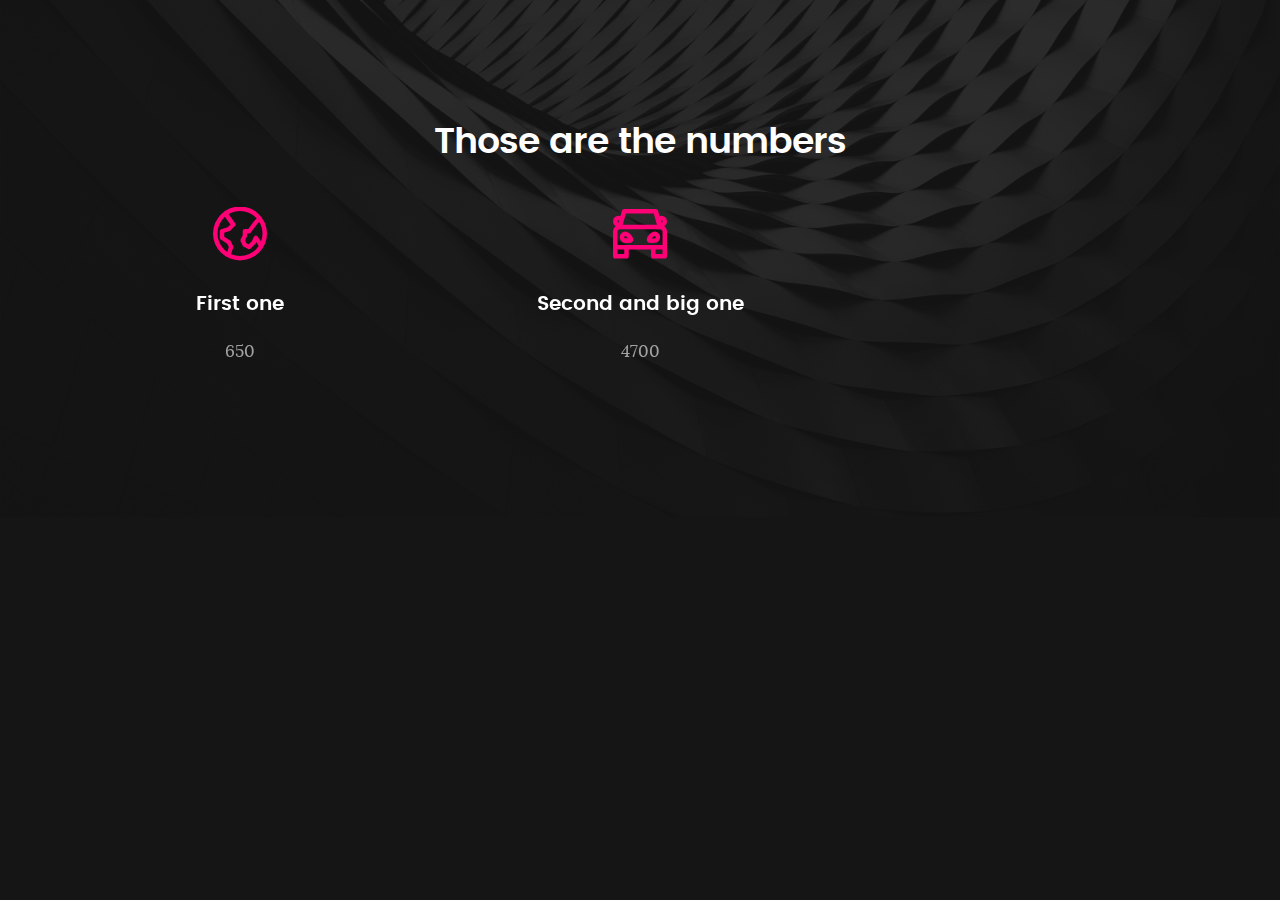
<file: numbers.html>
<!DOCTYPE html>
<!--[if IE 8 ]><html class="no-js oldie ie8" lang="en"> <![endif]-->
<!--[if IE 9 ]><html class="no-js oldie ie9" lang="en"> <![endif]-->
<!--[if (gte IE 9)|!(IE)]><!--><html class="no-js" lang="en"> <!--<![endif]-->
<head>

    <!--- basic page needs
    ================================================== -->
    <meta charset="utf-8">
    <title>Numbers</title>
    <meta name="description" content="Diego Perez Sastre personal website, Data Scientist, Machine Learning, Deep Learning, Artificial Intelligence, Big Data, Data Science ">
    <meta name="author" content="Diego Perez">

    <!-- mobile specific metas
    ================================================== -->
    <meta name="viewport" content="width=device-width, initial-scale=1, maximum-scale=1">

    <!-- CSS
  ================================================== -->
    <link rel="stylesheet" href="css/base.css">
    <link rel="stylesheet" href="css/main.css">
    <link rel="stylesheet" href="css/vendor.css">

    <!-- script
    ================================================== -->
    <script src="js/modernizr.js"></script>
    <script src="js/pace.min.js"></script>

    <!-- favicons
     ================================================== -->
    <link rel="icon" type="image/png" href="favicon.png">
    <script src='https://www.google.com/recaptcha/api.js'></script>

</head>

<body id="top">

<!-- Interest Section
================================================== -->
<section id="services">

    <div class="overlay"></div>

    <div class="row section-intro">
        <div class="col-twelve">


            <h1>Those are the numbers</h1>



        </div>
    </div> <!-- /section-intro -->

    <div class="row services-content">

        <div id="owl-slider" class="owl-carousel services-list">

            <div class="service">

                <span class="icon"><i class="icon-earth"></i></span>

                <div class="service-content">

                    <h3>First one</h3>

                    <p class="desc"> 650
                    </p>

                </div>

            </div> <!-- /service -->

            <div class="service">

                <span class="icon"><i class="icon-car"></i></span>

                <div class="service-content">

                    <h3>Second and big one</h3>

                    <p class="desc"> 4700
                    </p>

                </div>

            </div> <!-- /service -->

        </div> <!-- /services-list -->

    </div> <!-- /services-content -->

</section> <!-- /services -->



<!-- Java Script
================================================== -->
<script src="js/jquery-2.1.3.min.js"></script>
<script src="js/plugins.js"></script>
<script src="js/main.js"></script>

</body>

</html>
</file>
<file: css/base.css>
/**
 * =================================================================== 
 *
 *  Kards v1.0 Base Stylesheet
 *  url: styleshout.com
 *  03-01-2016
 *  ------------------------------------------------------------------
 *  TOC:
 *  01. reset
 *  02. basic/base setup styles
 *  03. grid
 *  04. MISC
 *
 * =================================================================== 
 */

/** 
 * ===================================================================
 * 01. reset - normalize.css v3.0.2 | MIT License | git.io/normalize
 *
 * ------------------------------------------------------------------- 
 */
html {
	font-family: sans-serif;
	-ms-text-size-adjust: 100%;
	-webkit-text-size-adjust: 100%;
}

body {
	margin: 0;
}

article,
aside,
details,
figcaption,
figure,
footer,
header,
hgroup,
main,
menu,
nav,
section,
summary {
	display: block;
}

audio,
canvas,
progress,
video {
	display: inline-block;
	vertical-align: baseline;
}

audio:not([controls]) {
	display: none;
	height: 0;
}

[hidden],
template {
	display: none;
}

a {
	background: transparent;
}

a:active,
a:hover {
	outline: 0;
}

abbr[title] {
	border-bottom: 1px dotted;
}

b,
strong {
	font-weight: bold;
}

dfn {
	font-style: italic;
}

h1 {
	font-size: 2em;
	margin: 0.67em 0;
}

mark {
	background: #ff0;
	color: #000;
}

small {
	font-size: 80%;
}

sub,
sup {
	font-size: 75%;
	line-height: 0;
	position: relative;
	vertical-align: baseline;
}

sup {
	top: -0.5em;
}

sub {
	bottom: -0.25em;
}

img {
	border: 0;
}

svg:not(:root) {
	overflow: hidden;
}

figure {
	margin: 1em 40px;
}

hr {
	-moz-box-sizing: content-box;
	box-sizing: content-box;
	height: 0;
}

pre {
	overflow: auto;
}

code,
kbd,
pre,
samp {
	font-family: monospace, monospace;
	font-size: 1em;
}

button,
input,
optgroup,
select,
textarea {
	color: inherit;
	font: inherit;
	margin: 0;
}

button {
	overflow: visible;
}

button,
select {
	text-transform: none;
}

button,
html input[type="button"],
input[type="reset"],
input[type="submit"] {
	-webkit-appearance: button;
	cursor: pointer;
}

button[disabled],
html input[disabled] {
	cursor: default;
}

button::-moz-focus-inner,
input::-moz-focus-inner {
	border: 0;
	padding: 0;
}

input {
	line-height: normal;
}

input[type="checkbox"],
input[type="radio"] {
	box-sizing: border-box;
	padding: 0;
}

input[type="number"]::-webkit-inner-spin-button,
input[type="number"]::-webkit-outer-spin-button {
	height: auto;
}

input[type="search"] {
	-webkit-appearance: textfield;
	-moz-box-sizing: content-box;
	-webkit-box-sizing: content-box;
	box-sizing: content-box;
}

input[type="search"]::-webkit-search-cancel-button,
input[type="search"]::-webkit-search-decoration {
	-webkit-appearance: none;
}

fieldset {
	border: 1px solid #c0c0c0;
	margin: 0 2px;
	padding: 0.35em 0.625em 0.75em;
}

legend {
	border: 0;
	padding: 0;
}

textarea {
	overflow: auto;
}

optgroup {
	font-weight: bold;
}

table {
	border-collapse: collapse;
	border-spacing: 0;
}

td,
th {
	padding: 0;
}

/** 
 * ===================================================================
 * 02. basic/base setup styles - (_basic.scss)
 *
 * ------------------------------------------------------------------- 
 */
html {
	font-size: 62.5%;
	box-sizing: border-box;
}

*,
*::before,
*::after {
	box-sizing: inherit;
}

body {
	font-weight: normal;
	line-height: 1;
	text-rendering: optimizeLegibility;
	word-wrap: break-word;
	-webkit-overflow-scrolling: touch;
	-webkit-text-size-adjust: none;
}

body,
input,
button {
	-moz-osx-font-smoothing: grayscale;
	-webkit-font-smoothing: antialiased;
}

/**
 * Media - (_basic.scss)
 * ------------------------------------------------------------------- 
 */
img,
video {
	max-width: 100%;
	height: auto;
}

/**
 * Typography resets - (_basic.scss)
 * ------------------------------------------------------------------- 
 */
div,
dl,
dt,
dd,
ul,
ol,
li,
h1,
h2,
h3,
h4,
h5,
h6,
pre,
form,
p,
blockquote,
th,
td {
	margin: 0;
	padding: 0;
}

h1,
h2,
h3,
h4,
h5,
h6 {
	-webkit-font-variant-ligatures: common-ligatures;
	-moz-font-variant-ligatures: common-ligatures;
	font-variant-ligatures: common-ligatures;
	text-rendering: optimizeLegibility;
}

em,
i {
	font-style: italic;
	line-height: inherit;
}

strong,
b {
	font-weight: bold;
	line-height: inherit;
}

small {
	font-size: 60%;
	line-height: inherit;
}

ol,
ul {
	list-style: none;
}

li {
	display: block;
}

/**
 * links - (_basic.scss)
 * ------------------------------------------------------------------- 
 */
a {
	text-decoration: none;
	line-height: inherit;
}

a img {
	border: none;
}

/**
 * inputs - (_basic.scss)
 * ------------------------------------------------------------------- 
 */
fieldset {
	margin: 0;
	padding: 0;
}

input[type="email"],
input[type="number"],
input[type="search"],
input[type="text"],
input[type="tel"],
input[type="url"],
input[type="password"],
textarea {
	-webkit-appearance: none;
	-moz-appearance: none;
	-ms-appearance: none;
	-o-appearance: none;
	appearance: none;
}

/** 
 * ===================================================================
 * 03. grid - (_grid.scss)
 *
 * ------------------------------------------------------------------- 
 */
.row {
	width: 94%;
	max-width: 1140px;
	margin: 0 auto;
}

.row:before,
.row:after {
	content: "";
	display: table;
}

.row:after {
	clear: both;
}

.row .row {
	width: auto;
	max-width: none;
	margin-left: -20px;
	margin-right: -20px;
}

[class*="col-"],
.bgrid {
	float: left;
}

[class*="col-"] + [class*="col-"].end {
	float: right;
}

[class*="col-"] {
	padding: 0 20px;
}

.col-one {
	width: 8.33333%;
}

.col-two,
.col-1-6 {
	width: 16.66667%;
}

.col-three,
.col-1-4 {
	width: 25%;
}

.col-four,
.col-1-3 {
	width: 33.33333%;
}

.col-five {
	width: 41.66667%;
}

.col-six,
.col-1-2 {
	width: 50%;
}

.col-seven {
	width: 58.33333%;
}

.col-eight,
.col-2-3 {
	width: 66.66667%;
}

.col-nine,
.col-3-4 {
	width: 75%;
}

.col-ten,
.col-5-6 {
	width: 83.33333%;
}

.col-eleven {
	width: 91.66667%;
}

.col-twelve,
.col-full {
	width: 100%;

}

/**
 * small screens - (_grid.scss)
 * --------------------------------------------------------------- 
 */
@media screen and (max-width:1024px) {
	.row .row {
		margin-left: -18px;
		margin-right: -18px;
	}

	[class*="col-"] {
		padding: 0 18px;
	}

}

/**
 * tablets - (_grid.scss)
 * --------------------------------------------------------------- 
 */
@media screen and (max-width:768px) {
	.row {
		width: auto;
		padding-left: 30px;
		padding-right: 30px;
	}

	.row .row {
		padding-left: 0;
		padding-right: 0;
		margin-left: -15px;
		margin-right: -15px;
	}

	[class*="col-"] {
		padding: 0 15px;
	}

	.tab-1-4 {
		width: 25%;
	}

	.tab-1-3 {
		width: 33.33333%;
	}

	.tab-1-2 {
		width: 50%;
	}

	.tab-2-3 {
		width: 66.66667%;
	}

	.tab-3-4 {
		width: 75%;
	}

	.tab-full {
		width: 100%;
	}

}

/**
 * large mobile devices - (_grid.scss)
 * --------------------------------------------------------------- 
 */
@media screen and (max-width:600px) {
	.row {
		padding-left: 25px;
		padding-right: 25px;
	}

	.row .row {
		margin-left: -10px;
		margin-right: -10px;
	}

	[class*="col-"] {
		padding: 0 10px;
	}

	.mob-1-4 {
		width: 25%;
	}

	.mob-1-2 {
		width: 50%;
	}

	.mob-3-4 {
		width: 75%;
	}

	.mob-full {
		width: 100%;
	}

}

/**
 * small mobile devices - (_grid.scss)
 * --------------------------------------------------------------- 
 */
@media screen and (max-width:400px) {
	.row .row {
		padding-left: 0;
		padding-right: 0;
		margin-left: 0;
		margin-right: 0;
	}

	[class*="col-"] {
		width: 100% !important;
		float: none !important;
		clear: both !important;
		margin-left: 0;
		margin-right: 0;
		padding: 0;
	}

	[class*="col-"] + [class*="col-"].end {
		float: none;
	}

}

/** 
 * ===================================================================
 * block grids - (_grid.scss)
 *
 * ------------------------------------------------------------------- 
 */
[class*="block-"]:before,
[class*="block-"]:after {
	content: "";
	display: table;
}

[class*="block-"]:after {
	clear: both;
}

.block-1-6 .bgrid {
	width: 16.66667%;
}

.block-1-4 .bgrid {
	width: 25%;
}

.block-1-3 .bgrid {
	width: 33.33333%;
}

.block-1-2 .bgrid {
	width: 50%;
}

/**
 * Clearing for block grid columns. Allow columns with 
 * different heights to align properly.
 */
.block-1-6 .bgrid:nth-child(6n+1),
.block-1-4 .bgrid:nth-child(4n+1),
.block-1-3 .bgrid:nth-child(3n+1),
.block-1-2 .bgrid:nth-child(2n+1) {
	clear: both;
}

/**
 * small screens - (_grid.scss)
 * --------------------------------------------------------------- 
 */
@media screen and (max-width:1024px) {
	.block-s-1-6 .bgrid {
		width: 16.66667%;
	}

	.block-s-1-4 .bgrid {
		width: 25%;
	}

	.block-s-1-3 .bgrid {
		width: 33.33333%;
	}

	.block-s-1-2 .bgrid {
		width: 50%;
	}

	.block-s-full .bgrid {
		width: 100%;
		clear: both;
	}

	[class*="block-s-"] .bgrid:nth-child(n) {
		clear: none;
	}

	.block-s-1-6 .bgrid:nth-child(6n+1),
	.block-s-1-4 .bgrid:nth-child(4n+1),
	.block-s-1-3 .bgrid:nth-child(3n+1),
	.block-s-1-2 .bgrid:nth-child(2n+1) {
		clear: both;
	}

}

/**
 * tablets - (_grid.scss)
 * --------------------------------------------------------------- 
 */
@media screen and (max-width:768px) {
	.block-tab-1-6 .bgrid {
		width: 16.66667%;
	}

	.block-tab-1-4 .bgrid {
		width: 25%;
	}

	.block-tab-1-3 .bgrid {
		width: 33.33333%;
	}

	.block-tab-1-2 .bgrid {
		width: 50%;
	}

	.block-tab-full .bgrid {
		width: 100%;
		clear: both;
	}

	[class*="block-tab-"] .bgrid:nth-child(n) {
		clear: none;
	}

	.block-tab-1-6 .bgrid:nth-child(6n+1),
	.block-tab-1-4 .bgrid:nth-child(4n+1),
	.block-tab-1-3 .bgrid:nth-child(3n+1),
	.block-tab-1-2 .bgrid:nth-child(2n+1) {
		clear: both;
	}

}

/**
 * large mobile devices - (_grid.scss)
 * --------------------------------------------------------------- 
 */
@media screen and (max-width:600px) {
	.block-mob-1-6 .bgrid {
		width: 16.66667%;
	}

	.block-mob-1-4 .bgrid {
		width: 25%;
	}

	.block-mob-1-3 .bgrid {
		width: 33.33333%;
	}

	.block-mob-1-2 .bgrid {
		width: 50%;
	}

	.block-mob-full .bgrid {
		width: 100%;
		clear: both;
	}

	[class*="block-mob-"] .bgrid:nth-child(n) {
		clear: none;
	}

	.block-mob-1-6 .bgrid:nth-child(6n+1),
	.block-mob-1-4 .bgrid:nth-child(4n+1),
	.block-mob-1-3 .bgrid:nth-child(3n+1),
	.block-mob-1-2 .bgrid:nth-child(2n+1) {
		clear: both;
	}

}

/**
 * stack on small mobile devices - (_grid.scss)
 * --------------------------------------------------------------- 
 */
@media screen and (max-width:400px) {
	.stack .bgrid {
		width: 100% !important;
		float: none !important;
		clear: both !important;
		margin-left: 0;
		margin-right: 0;
	}

}

/** 
 * ===================================================================
 * 04. MISC  - (_grid.scss)
 *
 * ------------------------------------------------------------------- 
 */

/**
 * Clearing - (http://nicolasgallagher.com/micro-clearfix-hack/
 */
.group:before,
.group:after {
	content: "";
	display: table;
}

.group:after {
	clear: both;
}

/**
 * Misc Helper Styles 
 */
.hide {
	display: none;
}

.invisible {
	visibility: hidden;
}

.antialiased {
	-webkit-font-smoothing: antialiased;
	-moz-osx-font-smoothing: grayscale;
}

.remove-bottom {
	margin-bottom: 0;
}

.half-bottom {
	margin-bottom: 1.5rem !important;
}

.add-bottom {
	margin-bottom: 3rem !important;
}

.no-border {
	border: none;
}

.full-width {
	width: 100%;
}

.text-center {
	text-align: center;
}

.text-left {
	text-align: left;
}

.text-right {
	text-align: right;
}

.pull-left {
	float: left;
}

.pull-right {
	float: right;
}

.align-center {
	margin-left: auto;
	margin-right: auto;
	text-align: center;
}

/*# sourceMappingURL=base.css.map */
</file>
<file: css/main.css>
/**
 * =================================================================== 
 *
 *  Kards v1.0 Main Stylesheet
 *  url: styleshout.com
 *  03-01-2016
 *  ------------------------------------------------------------------
 *  TOC:
 *  01. webfonts and iconfonts
 *  02. base style overrides
 *  03. typography & general theme styles
 *  04. preloader
 *  05. forms
 *  06. buttons 
 *  07. other components
 *  08. common styles
 *  09. header styles
 *  10. intro
 *  11. about
 *  12. resume
 *  13. portfolio
 *  14. call-to-action section
 *  15. services
 *  16. stats
 *  17. contact
 *  18. footer
 *
 * =================================================================== 
 */


/** 
 * ===================================================================
 * 01. webfonts and iconfonts - (_document-setup.scss)
 *
 * ------------------------------------------------------------------- 
 */
@import url("fonts.css");
@import url("font-awesome/css/font-awesome.min.css");
@import url("micons/micons.css");


/** 
 * ===================================================================
 * 02. base style overrides - (_document-setup.scss)
 *
 * ------------------------------------------------------------------- 
 */
html {
	font-size: 10px;
}

@media only screen and (max-width:1024px) {
	html {
		font-size: 9.411764705882353px;
	}
}
@media only screen and (max-width:768px) {
	html {
		font-size: 10px;
	}
}
@media only screen and (max-width:400px) {
	html {
		font-size: 9.411764705882353px;
	}
}

html, body {
	height: 100%;
}
body {
	background: #151515;
	font-family: "lora-regular", serif;
	font-size: 1.7rem;
	line-height: 3rem;
	color: #6e6e6e;
}

/**
 * links - (_document-setup.scss)
 * -------------------------------------------------------------------
 */
a, a:visited {
	color: #000000;
	-moz-transition: all 0.3s ease-in-out;
	-o-transition: all 0.3s ease-in-out;
	-webkit-transition: all 0.3s ease-in-out;
	-ms-transition: all 0.3s ease-in-out;
	transition: all 0.3s ease-in-out;
}
a:hover, a:focus, a:active {
	color: #FF0077;
	outline: 0;
}

/** 
 * ===================================================================
 * 03. typography & general theme styles - (_document-setup.scss)
 *
 * ------------------------------------------------------------------- 
 */
h1, h2, h3, h4, h5, h6, .h01, .h02, .h03, .h04, .h05, .h06 {
	font-family: "poppins-semibold", sans-serif;
	color: #313131;
	font-style: normal;
	text-rendering: optimizeLegibility;
	margin-bottom: 2.1rem;
}
h3, .h03, h4, .h04 {
	margin-bottom: 1.8rem;
}
h5, .h05, h6, .h06 {
	font-family: "poppins-bold";
	margin-bottom: 1.2rem;
}
h1, .h01 {
	font-size: 3.1rem;
	line-height: 1.355;
	letter-spacing: -.1rem;
}
@media only screen and (max-width:600px) {
	h1, .h01 {
		font-size: 2.6rem;
		letter-spacing: -.07rem;
	}
}
h2, .h02 {
	font-size: 2.4rem;
	line-height: 1.25;
}
h3, .h03 {
	font-size: 2rem;
	line-height: 1.5;
}
h4, .h04 {
	font-size: 1.7rem;
	line-height: 1.765;
}
h5, .h05 {
	font-size: 1.4rem;
	line-height: 1.714;
	text-transform: uppercase;
	letter-spacing: .15rem;
}
h6, .h06 {
	font-size: 1.3rem;
	line-height: 1.846;
	text-transform: uppercase;
	letter-spacing: .15rem;
}
p img {
	margin: 0;
}
p.lead {
	font-family: "lora-regular", serif;
	font-size: 2rem;
	line-height: 1.8;
	color: #888888;
}
@media only screen and (max-width:768px) {
	p.lead {
		font-size: 1.7rem;
	}
}
em, i, strong, b {
	font-size: 1.7rem;
	line-height: 3rem;
	font-style: normal;
	font-weight: normal;
}
em, i {
	font-family: "lora-italic", serif;
}
strong, b {
	font-family: "lora-bold", serif;
}
small {
	font-size: 1.2rem;
	line-height: inherit;
}
blockquote {
	margin: 3rem 0;
	padding-left: 4rem;
	position: relative;
}
blockquote:before {
	content: "\201C";
	font-size: 8rem;
	line-height: 0px;
	margin: 0;
	color: #313131;
	font-family: arial, sans-serif;
	position: absolute;
	top: 3rem;
	left: 0;
}
blockquote p {
	font-family: georgia, serif;
	font-style: italic;
	padding: 0;
	font-size: 1.9rem;
	line-height: 1.737;
}
blockquote cite {
	display: block;
	font-size: 1.3rem;
	font-style: normal;
	line-height: 1.616;
}
blockquote cite:before {
	content: "\2014 \0020";
}
blockquote cite a, blockquote cite a:visited {
	color: #888888;
	border: none;
}
abbr {
	font-family: "poppins-bold", serif;
	font-variant: small-caps;
	text-transform: lowercase;
	letter-spacing: .05rem;
	color: #888888;
}
var, kbd, samp, code, pre {
	font-family: Consolas, "Andale Mono", Courier, "Courier New", monospace;
}
pre {
	padding: 2.4rem 3rem 3rem;
	background: #F1F1F1;
}
code {
	font-size: 1.4rem;
	margin: 0 .2rem;
	padding: .3rem .6rem;
	white-space: nowrap;
	background: #F1F1F1;
	border: 1px solid #E1E1E1;
	border-radius: 3px;
}
pre > code {
	display: block;
	white-space: pre;
	line-height: 2;
	padding: 0;
	margin: 0;
}
pre.prettyprint > code {
	border: none;
}
del {
	text-decoration: line-through;
}
abbr[title], dfn[title] {
	border-bottom: 1px dotted;
	cursor: help;
}
mark {
	background: #FFF49B;
	color: #000;
}
hr {
	border: solid #d2d2d2;
	border-width: 1px 0 0;
	clear: both;
	margin: 2.4rem 0 1.5rem;
	height: 0;
}

/**
 * Lists - (_document-setup.scss)  
 * -------------------------------------------------------------------
 */
ol {
	list-style: decimal;
}
ul {
	list-style: disc;
}
li {
	display: list-item;
}
ol, ul {
	margin-left: 1.7rem;
}
ul li {
	padding-left: .4rem;
}
ul ul, ul ol, ol ol, ol ul {
	margin: .6rem 0 .6rem 1.7rem;
}
ul.disc li {
	display: list-item;
	list-style: none;
	padding: 0 0 0 .8rem;
	position: relative;
}
ul.disc li::before {
	content: "";
	display: inline-block;
	width: 8px;
	height: 8px;
	border-radius: 50%;
	background: #FF0077;
	position: absolute;
	left: -17px;
	top: 11px;
	vertical-align: middle;
}
dt {
	margin: 0;
	color: #FF0077;
}
dd {
	margin: 0 0 0 2rem;
}

/**
 * tables - (_document-setup.scss)  
 * -------------------------------------------------------------------
 */
table {
	border-width: 0;
	width: 100%;
	max-width: 100%;
	font-family: "lora-regular", sans-serif;
}
th, td {
	padding: 1.5rem 3rem;
	text-align: left;
	border-bottom: 1px solid #E8E8E8;
}
th {
	color: #313131;
	font-family: "poppins-bold", sans-serif;
}
td {
	line-height: 1.5;
}
th:first-child, td:first-child {
	padding-left: 0;
}
th:last-child, td:last-child {
	padding-right: 0;
}
.table-responsive {
	overflow-x: auto;
	-webkit-overflow-scrolling: touch;
}

/**
 * Spacing - (_document-setup.scss)  
 * -------------------------------------------------------------------
 */
button, .button {
	margin-bottom: 1.2;
}
fieldset {
	margin-bottom: 1.5rem;
}
input,
textarea,
select,
pre,
blockquote,
figure,
table,
p,
ul,
ol,
dl,
form,
.fluid-video-wrapper,
.ss-custom-select {
	margin-bottom: 3rem;
}

/**
 * floated image - (_document-setup.scss)  
 * -------------------------------------------------------------------
 */
img.pull-right {
	margin: .9rem 0 0 2.4rem;
}
img.pull-left {
	margin: .9rem 2.4rem 0 0;
}

/**
 * block grid paddings - (_document-setup.scss) 
 * -------------------------------------------------------------------
 */
.bgrid {
	padding: 0 20px;
}
@media only screen and (max-width:1024px) {
	.bgrid {
		padding: 0 18px;
	}
}
@media only screen and (max-width:768px) {
	.bgrid {
		padding: 0 15px;
	}
}
@media only screen and (max-width:600px) {
	.bgrid {
		padding: 0 10px;
	}
}
@media only screen and (max-width:400px) {
	.bgrid {
		padding: 0;
	}
}

/**
 * pace.js styles - minimal  - (_document-setup.scss)
 * -------------------------------------------------------------------
 */
.pace {
	-webkit-pointer-events: none;
	pointer-events: none;
	-webkit-user-select: none;
	-moz-user-select: none;
	user-select: none;
}
.pace-inactive {
	display: none;
}
.pace .pace-progress {
	background: #FF0077;
	position: fixed;
	z-index: 900;
	top: 0;
	right: 100%;
	width: 100%;
	height: 6px;
}

/** 
 * ===================================================================
 * 04. preloader - (_preloader-1.scss)
 *
 * ------------------------------------------------------------------- 
 */
#preloader {
	position: fixed;
	top: 0;
	left: 0;
	right: 0;
	bottom: 0;
	background: #151515;
	z-index: 800;
	height: 100%;
	width: 100%;
}
.no-js #preloader, .oldie #preloader {
	display: none;
}
#loader {
	position: absolute;
	left: 50%;
	top: 50%;
	width: 60px;
	height: 60px;
	margin: -30px 0 0 -30px;
	padding: 0;
}
#loader:before {
	content: "";
	border-top: 11px solid rgba(255, 255, 255, 0.1);
	border-right: 11px solid rgba(255, 255, 255, 0.1);
	border-bottom: 11px solid rgba(255, 255, 255, 0.1);
	border-left: 11px solid #FF0077;
	-webkit-animation: load 1.1s infinite linear;
	animation: load 1.1s infinite linear;
	display: block;
	border-radius: 50%;
	width: 60px;
	height: 60px;
}
@-webkit-keyframes load {
	0% {
		-webkit-transform: rotate(0deg);
		transform: rotate(0deg);
	}
	100% {
		-webkit-transform: rotate(360deg);
		transform: rotate(360deg);
	}
}
@keyframes load {
	0% {
		-webkit-transform: rotate(0deg);
		transform: rotate(0deg);
	}
	100% {
		-webkit-transform: rotate(360deg);
		transform: rotate(360deg);
	}
}

/** 
 * ===================================================================
 * 05. forms - (_forms.scss)
 *
 * ------------------------------------------------------------------- 
 */
fieldset {
	border: none;
}
input[type="email"],
input[type="number"],
input[type="search"],
input[type="text"],
input[type="tel"],
input[type="url"],
input[type="password"],
textarea,
select {
	display: block;
	height: 6rem;
	padding: 1.5rem 0;
	border: 0;
	outline: none;
	vertical-align: middle;
	color: #313131;
	font-family: "poppins-regular", sans-serif;
	font-size: 1.5rem;
	line-height: 3rem;
	max-width: 100%;
	background: transparent;
	border-bottom: 1px solid rgba(0, 0, 0, 0.3);
	-moz-transition: all 0.3s ease-in-out;
	-o-transition: all 0.3s ease-in-out;
	-webkit-transition: all 0.3s ease-in-out;
	-ms-transition: all 0.3s ease-in-out;
	transition: all 0.3s ease-in-out;
}
.ss-custom-select {
	position: relative;
	padding: 0;
}
.ss-custom-select select {
	-webkit-appearance: none;
	-moz-appearance: none;
	-ms-appearance: none;
	-o-appearance: none;
	appearance: none;
	text-indent: 0.01px;
	text-overflow: '';
	margin: 0;
	line-height: 3rem;
	vertical-align: middle;
}
.ss-custom-select select option {
	padding-left: 2rem;
	padding-right: 2rem;
}
.ss-custom-select select::-ms-expand {
	display: none;
}
.ss-custom-select::after {
	content: '\f0d7';
	font-family: 'FontAwesome';
	position: absolute;
	top: 50%;
	right: 1.5rem;
	margin-top: -10px;
	bottom: auto;
	width: 20px;
	height: 20px;
	line-height: 20px;
	font-size: 18px;
	text-align: center;
	pointer-events: none;
	color: #252525;
}

/* IE9 and below */
.oldie .ss-custom-select::after {
	display: none;
}
textarea {
	min-height: 25rem;
}
input[type="email"]:focus,
input[type="number"]:focus,
input[type="search"]:focus,
input[type="text"]:focus,
input[type="tel"]:focus,
input[type="url"]:focus,
input[type="password"]:focus,
textarea:focus,
select:focus {
	color: #cc005f;
	border-bottom: 1px solid #FF0077;
}
label, legend {
	font-family: "poppins-bold", sans-serif;
	font-size: 1.4rem;
	margin-bottom: .6rem;
	color: #3b3b3b;
	display: block;
}
input[type="checkbox"], input[type="radio"] {
	display: inline;
}
label > .label-text {
	display: inline-block;
	margin-left: 1rem;
	font-family: "poppins-regular", sans-serif;
	line-height: inherit;
}
label > input[type="checkbox"], label > input[type="radio"] {
	margin: 0;
	position: relative;
	top: .15rem;
}

/**
 * Style Placeholder Text  
 * -
 */
::-webkit-input-placeholder {
	color: #a1a1a1;
}
:-moz-placeholder {
	color: #a1a1a1;  /* Firefox 18- */
}
::-moz-placeholder {
	color: #a1a1a1;  /* Firefox 19+ */
}
:-ms-input-placeholder {
	color: #a1a1a1;
}
.placeholder {
	color: #a1a1a1 !important;
}

/** 
 * ===================================================================
 * 06. buttons - (_button-essentials.scss)
 *
 * ------------------------------------------------------------------- 
 */
.button,
a.button,
button,
input[type="submit"],
input[type="reset"],
input[type="button"] {
	display: inline-block;
	font-family: "poppins-bold", sans-serif;
	font-size: 1.4rem;
	text-transform: uppercase;
	letter-spacing: .3rem;
	height: 5.4rem;
	line-height: 5.4rem;
	padding: 0 3rem;
	margin: 0 .3rem 1.2rem 0;
	background: #d8d8d8;
	color: #313131;
	text-decoration: none;
	cursor: pointer;
	text-align: center;
	white-space: nowrap;
	border: none;
	-moz-transition: all 0.3s ease-in-out;
	-o-transition: all 0.3s ease-in-out;
	-webkit-transition: all 0.3s ease-in-out;
	-ms-transition: all 0.3s ease-in-out;
	transition: all 0.3s ease-in-out;
}
.button:hover,
a.button:hover,
button:hover,
input[type="submit"]:hover,
input[type="reset"]:hover,
input[type="button"]:hover,
.button:focus,
button:focus,
input[type="submit"]:focus,
input[type="reset"]:focus,
input[type="button"]:focus {
	background: #bebebe;
	color: #000000;
	outline: 0;
}
.button.button-primary,
a.button.button-primary,
button.button-primary,
input[type="submit"].button-primary,
input[type="reset"].button-primary,
input[type="button"].button-primary {
	background: #313131;
	color: #FFFFFF;
}
.button.button-primary:hover,
a.button.button-primary:hover,
button.button-primary:hover,
input[type="submit"].button-primary:hover,
input[type="reset"].button-primary:hover,
input[type="button"].button-primary:hover,
.button.button-primary:focus,
button.button-primary:focus,
input[type="submit"].button-primary:focus,
input[type="reset"].button-primary:focus,
input[type="button"].button-primary:focus {
	background: #1f1f1f;
}
button.full-width, .button.full-width {
	width: 100%;
	margin-right: 0;
}
button.medium, .button.medium {
	height: 5.7rem !important;
	line-height: 5.7rem !important;
	padding: 0 1.8rem !important;
}
button.large, .button.large {
	height: 6rem !important;
	line-height: 6rem !important;
	padding: 0rem 3rem !important;
}
button.stroke, .button.stroke {
	background: transparent !important;
	border: 3px solid #313131;
	line-height: 4.8rem;
}
button.stroke.medium, .button.stroke.medium {
	line-height: 5.1rem !important;
}
button.stroke.large, .button.stroke.large {
	line-height: 5.4rem !important;
}
button.stroke:hover, .button.stroke:hover {
	border: 3px solid #FF0077;
	color: #FF0077;
}
button::-moz-focus-inner, input::-moz-focus-inner {
	border: 0;
	padding: 0;
}


/** 
 * ===================================================================
 * 07. other components - (_others.scss)
 *
 * ------------------------------------------------------------------- 
 */

/**
 * alert box - (_alert-box.scss)
 * -------------------------------------------------------------------
 */
.alert-box {
	padding: 2.1rem 4rem 2.1rem 3rem;
	position: relative;
	margin-bottom: 3rem;
	border-radius: 3px;
	font-family: "poppins-regular", sans-serif;
	font-size: 1.5rem;
}
.alert-box .close {
	position: absolute;
	right: 1.8rem;
	top: 1.8rem;
	cursor: pointer;
}
.ss-error {
	background-color: #ffd1d2;
	color: #e65153;
}
.ss-success {
	background-color: #c8e675;
	color: #758c36;
}
.ss-info {
	background-color: #d7ecfb;
	color: #4a95cc;
}
.ss-notice {
	background-color: #fff099;
	color: #bba31b;
}

/**
 * additional typo styles - (_additional-typo.scss)
 * -------------------------------------------------------------------
 */

/**
 * drop cap 
 */
.drop-cap:first-letter {
	float: left;
	margin: 0;
	padding: 1.5rem .6rem 0 0;
	font-size: 8.4rem;
	font-family: "poppins-bold", sans-serif;
	line-height: 6rem;
	text-indent: 0;
	background: transparent;
	color: #313131;
}

/**
 * line definition style
 */
.lining dt, .lining dd {
	display: inline;
	margin: 0;
}
.lining dt + dt:before, .lining dd + dt:before {
	content: "\A";
	white-space: pre;
}
.lining dd + dd:before {
	content: ", ";
}
.lining dd + dd:before {
	content: ", ";
}
.lining dd:before {
	content: ": ";
	margin-left: -0.2em;
}

/**
 * dictionary definition style
 */
.dictionary-style dt {
	display: inline;
	counter-reset: definitions;
}
.dictionary-style dt + dt:before {
	content: ", ";
	margin-left: -0.2em;
}
.dictionary-style dd {
	display: block;
	counter-increment: definitions;
}
.dictionary-style dd:before {
	content: counter(definitions, decimal) ". ";
}

/** 
 * Pull Quotes
 * -----------
 * markup:
 *
 * <aside class="pull-quote">
 *		<blockquote>
 *			<p></p>
 *		</blockquote>
 *	</aside>
 *
 * --------------------------------------------------------------------- 
 */
.pull-quote {
	position: relative;
	padding: 2.1rem 3rem 2.1rem 0px;
}
.pull-quote:before, .pull-quote:after {
	height: 1em;
	position: absolute;
	font-size: 8rem;
	font-family: Arial, Sans-Serif;
	color: #333;
}
.pull-quote:before {
	content: "\201C";
	top: 33px;
	left: 0;
}
.pull-quote:after {
	content: '\201D';
	bottom: -33px;
	right: 0;
}
.pull-quote blockquote {
	margin: 0;
}
.pull-quote blockquote:before {
	content: none;
}

/** 
 * Stats Tab
 * ---------
 * markup:
 *
 * <ul class="stats-tabs">
 *		<li><a href="#">[value]<em>[name]</em></a></li>
 *	</ul>
 *
 * Extend this object into your markup.
 *
 * ---------------------------------------------------------------------
 */
.stats-tabs {
	padding: 0;
	margin: 3rem 0;
}
.stats-tabs li {
	display: inline-block;
	margin: 0 1.5rem 3rem 0;
	padding: 0 1.5rem 0 0;
	border-right: 1px solid #ccc;
}
.stats-tabs li:last-child {
	margin: 0;
	padding: 0;
	border: none;
}
.stats-tabs li a {
	display: inline-block;
	font-size: 2.5rem;
	font-family: "poppins-bold", sans-serif;
	border: none;
	color: #252525;
}
.stats-tabs li a:hover {
	color: #FF0077;
}
.stats-tabs li a em {
	display: block;
	margin: .6rem 0 0 0;
	font-size: 1.4rem;
	font-family: "poppins-regular", sans-serif;
	color: #888888;
}

/**
 * skillbars - (_skillbars.scss)
 * -------------------------------------------------------------------
 */
.skill-bars {
	list-style: none;
	margin: 6rem 0 3rem;
}
.skill-bars li {
	height: .6rem;
	background: #a1a1a1;
	width: 100%;
	margin-bottom: 6rem;
	padding: 0;
	position: relative;
}
.skill-bars li strong {
	position: absolute;
	left: 0;
	top: -3rem;
	font-family: "poppins-bold", sans-serif;
	color: #313131;
	text-transform: uppercase;
	letter-spacing: .2rem;
	font-size: 1.5rem;
	line-height: 2.4rem;
}
.skill-bars li .progress {
	background: #313131;
	position: relative;
	height: 100%;
}
.skill-bars li .progress span {
	position: absolute;
	right: 0;
	top: -3.6rem;
	display: block;
	font-family: "poppins-regular", sans-serif;
	color: white;
	font-size: 1.1rem;
	line-height: 1;
	background: #313131;
	padding: .6rem .6rem;
	border-radius: 3px;
}
.skill-bars li .progress span::after {
	position: absolute;
	left: 50%;
	bottom: -5px;
	margin-left: -5px;
	border-right: 5px solid transparent;
	border-left: 5px solid transparent;
	border-top: 5px solid #313131;
	content: "";
}

.skill-bars li .percent5   { width: 5%; }
.skill-bars li .percent10  { width: 10%; }
.skill-bars li .percent15  { width: 15%; }
.skill-bars li .percent20  { width: 20%; }
.skill-bars li .percent25  { width: 25%; }
.skill-bars li .percent30  { width: 30%; }
.skill-bars li .percent35  { width: 35%; }
.skill-bars li .percent40  { width: 40%; }
.skill-bars li .percent45  { width: 45%; }
.skill-bars li .percent50  { width: 50%; }
.skill-bars li .percent55  { width: 55%; }
.skill-bars li .percent60  { width: 60%; }
.skill-bars li .percent65  { width: 65%; }
.skill-bars li .percent70  { width: 70%; }
.skill-bars li .percent75  { width: 75%; }
.skill-bars li .percent80  { width: 80%; }
.skill-bars li .percent85  { width: 85%; }
.skill-bars li .percent90  { width: 90%; }
.skill-bars li .percent95  { width: 95%; }
.skill-bars li .percent100 { width: 100%; }


/** 
 * ===================================================================
 * 08. common styles (_layout.scss)
 *
 * ------------------------------------------------------------------- 
 */
.grey-section {
	background: #ebebeb;
}
.grey-section p.lead {
	color: #7d7d7d;
}
.section-intro {
	max-width: 700px;
	margin-left: auto;
	margin-right: auto;
	text-align: center;
	margin-bottom: 3.6rem;
	position: relative;
}
.section-intro h1 {
	font-family: "poppins-semibold", serif;
	font-size: 3.6rem;
	color: #313131;
	line-height: 1.25;
	margin-bottom: 1.2rem;
}
.section-intro h5 {
	color: #FF0077;
	font-size: 1.6rem;
	line-height: 1.875;
	margin-bottom: 0.3rem;
	letter-spacing: .4rem;
}

/**
 * responsive:
 * common styles
 * ------------------------------------------------------------------- 
 */
@media only screen and (max-width:768px) {
	.section-intro {
		max-width: 650px;
	}
	.section-intro h1 {
		font-size: 3rem;
	}
}
@media only screen and (max-width:600px) {
	.section-intro h1 {
		font-size: 2.6rem;
	}
	.section-intro h5 {
		font-size: 1.5rem;
		letter-spacing: .3rem;
	}
}
@media only screen and (max-width:400px) {
	.section-intro h1 {
		font-size: 2.4rem;
	}
}


/** 
 * ===================================================================
 * 09. header styles - (_layout.scss)
 *
 * ------------------------------------------------------------------- 
 */
header {
	position: fixed;
	width: 100%;
	min-height: 66px;
	z-index: 600;
}
header .row {
	position: relative;
	min-height: 66px;
}
header .top-bar {
	display: block;
	background: #000000;
	min-width: 220px;
	min-height: 66px;
	position: absolute;
	left: 90px;
	top: 0;
}
header .logo {
	float: left;
	margin-left: 20px;
	margin-right: 50px;
	margin-top: 25px;
	position: relative;
}
header .logo a {
	display: block;
	margin: 0;
	padding: 0;
	border: none;
	font: 0/0 a;
	text-shadow: none;
	color: transparent;
	width: 92px;
	height: 15px;
	background: url("../images/logo.png") no-repeat center;
	background-size: 92px 15px;
}

/**
 * menu toggle - (_layout.css)
 * ------------------------------------------------------------------- 
 */
.menu-toggle {
	float: left;
	width: 40px;
	height: 40px;
	margin-left: 20px;
	margin-top: 13px;
	display: block;
	position: relative;
}
.menu-toggle span {
	display: block;
	background-color: #FF0077;
	width: 24px;
	height: 3px;
	margin-top: -1.5px;
	font: 0/0 a;
	text-shadow: none;
	color: transparent;
	position: absolute;
	right: 8px;
	top: 50%;
	bottom: auto;
	left: auto;
	-moz-transition: background 0.2s ease-in-out;
	-o-transition: background 0.2s ease-in-out;
	-webkit-transition: background 0.2s ease-in-out;
	-ms-transition: background 0.2s ease-in-out;
	transition: background 0.2s ease-in-out;
}
.menu-toggle span::before, .menu-toggle span::after {
	content: '';
	width: 100%;
	height: 100%;
	background-color: inherit;
	position: absolute;
	left: 0;
	-moz-transition-duration: 0.2s, 0.2s;
	-o-transition-duration: 0.2s, 0.2s;
	-webkit-transition-duration: 0.2s, 0.2s;
	-ms-transition-duration: 0.2s, 0.2s;
	transition-duration: 0.2s, 0.2s;
	-moz-transition-delay: 0.2s, 0s;
	-o-transition-delay: 0.2s, 0s;
	-webkit-transition-delay: 0.2s, 0s;
	-ms-transition-delay: 0.2s, 0s;
	transition-delay: 0.2s, 0s;
}
.menu-toggle span::before {
	top: -8px;
	-moz-transition-property: top, transform;
	-o-transition-property: top, transform;
	-webkit-transition-property: top, transform;
	-ms-transition-property: top, transform;
	transition-property: top, transform;
}
.menu-toggle span::after {
	bottom: -8px;
	-moz-transition-property: bottom, transform;
	-o-transition-property: bottom, transform;
	-webkit-transition-property: bottom, transform;
	-ms-transition-property: bottom, transform;
	transition-property: bottom, transform;
}

/* is clicked */
.menu-toggle.is-clicked span {
	background-color: rgba(255, 0, 119, 0);
}
.menu-toggle.is-clicked span::before, .menu-toggle.is-clicked span::after {
	background-color: #ff0077;
	-moz-transition-delay: 0s, 0.2s;
	-o-transition-delay: 0s, 0.2s;
	-webkit-transition-delay: 0s, 0.2s;
	-ms-transition-delay: 0s, 0.2s;
	transition-delay: 0s, 0.2s;
}
.menu-toggle.is-clicked span::before {
	top: 0;
	-webkit-transform: rotate(45deg);
	-ms-transform: rotate(45deg);
	transform: rotate(45deg);
}
.menu-toggle.is-clicked span::after {
	bottom: 0;
	-webkit-transform: rotate(-45deg);
	-ms-transform: rotate(-45deg);
	transform: rotate(-45deg);
}

/* navigation panel */
#main-nav-wrap {
	display: block;
	width: 100%;
	font-family: "poppins-medium", sans-serif;
	font-size: 1.5rem;
	position: absolute;
	top: 100%;
	left: 0;
}

/* dropdown nav */
.main-navigation {
	background: #000000;
	padding: 24px 30px 42px;
	margin: 0;
	width: 100%;
	height: auto;
	clear: both;
	display: none;
}
.main-navigation > li {
	display: block;
	height: auto;
	text-align: left;
	padding: 0;
}
.main-navigation li a {
	display: block;
	color: #FFFFFF;
	width: auto;
	padding: 15px 0;
	line-height: 16px;
	border: none;
}
.main-navigation li a:hover {
	color: #FF0077;
	padding-left: 1rem;
}
.main-navigation li.current > a {
	background: none;
	color: #FF0077;
}

/**
 * responsive:
 * header styles
 * --------------------------------------------------------------- 
 */
@media only screen and (max-width:1024px) {
	header .top-bar {
		left: 60px;
	}
}
@media only screen and (max-width:768px) {
	header .top-bar {
		left: 50px;
	}
}
@media only screen and (max-width:600px) {
	header .top-bar {
		left: 35px;
	}
}
@media only screen and (max-width:400px) {
	header .top-bar {
		left: 25px;
	}
}


/** 
 * ===================================================================
 * 10. intro - (_layout.scss) 
 *
 * ------------------------------------------------------------------- 
 */
#intro {
	background: #151515 url(../images/intro_moon.png) no-repeat center bottom;
	-webkit-background-size: cover;
	-moz-background-size: cover;
	background-size: cover;
	background-attachment: fixed;
	width: 100%;
	height: 100%;
	min-height: 720px;
	display: table;
	position: relative;
	text-align: center;
}
.intro-overlay {
	position: absolute;
	top: 0;
	left: 0;
	width: 100%;
	height: 100%;
	background: #111111;
	opacity: .85;
}

.intro-content {
	display: table-cell;
	vertical-align: middle;
	text-align: center;
	-webkit-transform: translateY(-2.1rem);
	-ms-transform: translateY(-2.1rem);
	transform: translateY(-2.1rem);
}
.intro-content h1 {
	color: #FFFFFF;
	font-family: "poppins-medium", sans-serif;
	font-size: 8.4rem;
	line-height: 1.071;
	max-width: 900px;
	margin-top: 0;
	margin-bottom: .6rem;
	margin-left: auto;
	margin-right: auto;
	text-shadow: 0 0 20px rgba(0, 0, 0, 0.5);
}
.intro-content h5 {
	color: #cc005f;
	font-family: "poppins-bold", sans-serif;
	font-size: 2.3rem;
	line-height: 1.565;
	margin-bottom: 0;
	text-transform: uppercase;
	letter-spacing: .3rem;
	text-shadow: 0 0 6px rgba(0, 0, 0, 0.2);
}
.intro-content .intro-position {
	font-family: "lora-regular", serif;
	font-size: 1.7rem;
	line-height: 2.4rem;
	text-transform: uppercase;
	letter-spacing: .2rem;
	color: #FFFFFF;
	text-shadow: 0 0 6px rgba(0, 0, 0, 0.2);
}
.intro-content .intro-position span {
	display: inline-block;
}
.intro-content .intro-position span::after {
	content: "|";
	text-align: center;
	display: inline-block;
	padding: 0 8px 0 14px;
	color: rgba(255, 255, 255, 0.3);
}
.intro-content .intro-position span:first-child::before {
	content: "|";
	text-align: center;
	display: inline-block;
	padding: 0 14px 0 8px;
	color: rgba(255, 255, 255, 0.3);
}
.intro-content .button {
	color: #FFFFFF !important;
	border-color: rgba(255, 255, 255, 0.3);
	height: 6rem !important;
	line-height: 5.4rem !important;
	padding: 0 3.5rem 0 3rem !important;
	margin-top: .6rem;
	font-size: 1.3rem;
	text-transform: uppercase;
	letter-spacing: .25rem;
}
.intro-content .button:hover, .intro-content .button:focus {
	border-color: #cc005f;
}
.intro-content .button::after {
	display: inline-block;
	content: "\f107";
	font-family: fontAwesome;
	font-size: 1.6rem;
	line-height: inherit;
	text-align: center;
	position: relative;
	left: 1.2rem;
}

.intro-social {
	display: block;
	position: absolute;
	width: 100%;
	left: 0;
	bottom: 7.2rem;
	font-size: 3.3rem;
	margin: 0;
	padding: 0;
}
.intro-social li {
	display: inline-block;
	margin: 0 20px;
	padding: 0;
}
.intro-social li a, .intro-social li a:visited {
	color: #FFFFFF;
}
.intro-social li a:hover, .intro-social li a:focus {
	color: #cc005f;
}

/**
 * responsive:
 * Intro
 * --------------------------------------------------------------- 
 */
@media only screen and (max-width:1024px) {
	.intro-content h1 {
		font-size: 7.6rem;
	}
	.intro-social {
		font-size: 3rem;
	}
	.intro-social li {
		margin: 0 15px;
	}
}
@media only screen and (max-width:768px) {
	#intro {
		min-height: 660px;
	}
	.intro-content h1 {
		font-size: 5.2rem;
	}
	.intro-content h5 {
		font-size: 1.8rem;
	}
	.intro-content .intro-position {
		font-size: 1.3rem;
	}
	.intro-social {
		font-size: 2.5rem;
	}
	.intro-social li {
		margin: 0 10px;
	}
}
@media only screen and (max-width:600px) {
	#intro {
		min-height: 600px;
	}
	.intro-content h1 {
		font-size: 4.6rem;
		margin-bottom: .6rem;
	}
	.intro-content h5 {
		font-size: 1.5rem;
		margin-bottom: .3rem;
		letter-spacing: .2rem;
	}
	.intro-content .intro-position {
		font-size: 1.2rem;
	}
	.intro-content .intro-position span {
		padding: 0 .6rem;
	}
	.intro-content .intro-position span::before, .intro-content .intro-position span::after {
		display: none !important;
	}
	.intro-social {
		font-size: 2.4rem;
	}
}


/** 
 * ===================================================================
 * 11. about - (_layout.scss)
 *
 * ------------------------------------------------------------------- 
 */
#about {
	background: #FFFFFF;
	padding-top: 12rem;
	padding-bottom: 15rem;
}
#about .section-intro {
	margin-bottom: 3rem;
}

.intro-info {
	margin-top: 4.2rem;
	margin-right: -30px;
	margin-left: -30px;
}
.intro-info img {
	height: 9rem;
	width: 9rem;
	border-radius: 50%;
	margin: .9rem 0 0 0;
	float: left;
}
.intro-info .lead {
	text-align: justify;
	padding-left: 13rem;
}

.about-content {
	position: relative;
	text-align: left;
	max-width: 850px;
	margin-bottom: 3.6rem;
}
.about-content h3 {
	font-family: "poppins-bold", sans-serif;
	font-size: 1.8rem;
	text-transform: uppercase;
	letter-spacing: .25rem;
}
.about-content .info-list {
	list-style: none;
	margin-left: 0;
}
.about-content .info-list li {
	padding: 0 0 1.5rem 0;
	margin-bottom: .6rem;
}
.about-content .info-list li strong {
	font-family: "poppins-bold", sans-serif;
	color: #313131;
	text-transform: uppercase;
	letter-spacing: .2rem;
	font-size: 1.5rem;
	line-height: 3rem;
}
.about-content .info-list li span {
	display: block;
	font-family: "poppins-regular", sans-serif;
	color: #888888;
	font-size: 1.5rem;
	line-height: 1;
}
.about-content .skill-bars {
	margin-top: 6rem;
}

.button-section {
	text-align: center;
}
.button-section .button {
	width: 250px;
}
.button-section [class*="col-"] .button:first-child {
	margin-right: 4rem;
}

/**
 * responsive:
 * about
 * ------------------------------------------------------------------- 
 */
@media only screen and (max-width:1024px) {
	.intro-info {
		margin-right: 0;
		margin-left: 0;
	}
}
@media only screen and (max-width:768px) {
	.intro-info img {
		height: 7.8rem;
		width: 7.8rem;
	}
	.intro-info .lead {
		padding-left: 11rem;
	}
	.about-content h3 {
		text-align: center;
	}
	.about-content .info-list, .about-content .skill-bars {
		margin-bottom: 4.2rem;
	}
	.button-section .button {
		width: 100%;
		margin-bottom: 3rem;
	}
	.button-section [class*="col-"] .button:first-child {
		margin-right: 0;
	}
}
@media only screen and (max-width:600px) {
	.intro-info {
		text-align: center;
		margin-top: 3rem;
	}
	.intro-info img {
		height: 6.6rem;
		width: 6.6rem;
		float: none;
		display: inline-block;
	}
	.intro-info .lead {
		padding-left: 0;
		text-align: center;
	}
}

/** 
 * ===================================================================
 * 12. resume - (_layout.scss)
 *
 * ------------------------------------------------------------------- 
 */
#resume {
	padding-top: 12rem;
	padding-bottom: 12rem;
}

#resume .resume-header {
	text-align: center;
}
#resume .resume-header h2 {
	color: #FF0077;
}

#resume .resume-timeline {
	max-width: 980px;
}
#resume .timeline-wrap {
	position: relative;
	margin-top: 1.5rem;
	margin-bottom: 6rem;
}
#resume .timeline-wrap::before {
	content: "";
	display: block;
	width: 1px;
	height: 100%;
	background: rgba(0, 0, 0, 0.1);
	position: absolute;
	left: 35%;
	top: 0;
}
#resume .timeline-block {
	position: relative;
	padding-top: 1.5rem;
}
#resume .timeline-ico {
	height: 4.8rem;
	width: 4.8rem;
	line-height: 4.8rem;
	background: #313131;
	border-radius: 50%;
	text-align: center;
	color: #FFFFFF;
	position: absolute;
	left: 35%;
	top: .9rem;
	margin-left: -2.4rem;
}
#resume .timeline-ico i {
	position: relative;
	left: .05rem;
	top: .2rem;
}

#resume .timeline-header {
	float: left;
	width: 35%;
	padding-right: 90px;
	text-align: right;
}
#resume .timeline-header h3 {
	margin-bottom: 0;
}
#resume .timeline-header p {
	font-family: "poppins-regular", sans-serif;
	font-size: 1.6rem;
	color: #888888;
}
#resume .timeline-content {
	margin-left: 35%;
	padding-left: 60px;
}
#resume .timeline-content h4 {
	position: relative;
	padding-bottom: 1.8rem;
}
#resume .timeline-content h4::after {
	content: "";
	display: block;
	height: 3px;
	width: 50px;
	background: rgba(0, 0, 0, 0.2);
	position: absolute;
	left: 0;
	bottom: 0;
}

/**
 * responsive:
 * resume
 * ------------------------------------------------------------------- 
 */
@media only screen and (max-width:1024px) {
	#resume .timeline-header {
		padding-right: 50px;
	}
	#resume .timeline-header h3 {
		font-size: 1.8rem;
	}
	#resume .timeline-header p {
		font-size: 1.4rem;
	}
	#resume .timeline-content {
		padding-left: 50px;
	}
}
@media only screen and (max-width:768px) {
	#resume .timeline-wrap::before {
		left: 2.4rem;
	}
	#resume .timeline-ico {
		left: 2.4rem;
	}
	#resume .timeline-header {
		float: none;
		width: auto;
		padding-right: 15px;
		text-align: left;
	}
	#resume .timeline-header h3 {
		font-size: 2rem;
	}
	#resume .timeline-header p {
		font-size: 1.5rem;
		margin-bottom: 1.5rem;
	}
	#resume .timeline-content {
		margin: 0;
	}
	#resume .timeline-content h4 {
		padding-bottom: 0;
		padding-top: 2.1rem;
		margin-bottom: .6rem;
		font-size: 1.7rem;
	}
	#resume .timeline-content h4::after {
		bottom: auto;
		top: 0;
	}
	#resume .timeline-header, #resume .timeline-content {
		padding-left: 7rem;
	}
}
@media only screen and (max-width:480px) {
	#resume .resume-header h2 {
		font-size: 2.2rem;
	}
	#resume .timeline-wrap::before {
		left: 1.8rem;
	}
	#resume .timeline-ico {
		height: 3.6rem;
		width: 3.6rem;
		line-height: 3.6rem;
		left: 1.8rem;
		margin-left: -1.8rem;
		font-size: 1.5rem;
	}
	#resume .timeline-header, #resume .timeline-content {
		padding-left: 5.5rem;
	}
}


/** 
 * ===================================================================
 * 13. portfolio - (_layout.scss)
 *
 * ------------------------------------------------------------------- 
 */
#portfolio {
	background: #FFFFFF;
	padding-top: 12rem;
	padding-bottom: 12rem;
}
#portfolio .folio-item {
	padding: 0;
	position: relative;
	overflow: hidden;
}
#portfolio .folio-item img {
	vertical-align: middle;
	-moz-transition: all 0.5s ease-in-out;
	-o-transition: all 0.5s ease-in-out;
	-webkit-transition: all 0.5s ease-in-out;
	-ms-transition: all 0.5s ease-in-out;
	transition: all 0.5s ease-in-out;
}

#portfolio .overlay {
	position: absolute;
	top: 0;
	left: 0;
	width: 100%;
	height: 100%;
	background: transparent;
	-moz-transition: all 0.5s ease-in-out;
	-o-transition: all 0.5s ease-in-out;
	-webkit-transition: all 0.5s ease-in-out;
	-ms-transition: all 0.5s ease-in-out;
	transition: all 0.5s ease-in-out;
}

#portfolio .folio-item-table {
	display: table;
	width: 100%;
	height: 100%;
}
#portfolio .folio-item-cell {
	display: table-cell;
	vertical-align: middle;
	text-align: center;
	-moz-transition: all 0.5s ease-in-out;
	-o-transition: all 0.5s ease-in-out;
	-webkit-transition: all 0.5s ease-in-out;
	-ms-transition: all 0.5s ease-in-out;
	transition: all 0.5s ease-in-out;
	position: relative;
	left: -100%;
}

#portfolio .folio-title {
	color: #FFFFFF;
	font-size: 3.3rem;
	padding: 0 3rem;
	margin-bottom: 0;
}
#portfolio .folio-types {
	margin: 0;
	padding: 0;
	text-transform: uppercase;
	font-family: "poppins-regular", sans-serif;
	font-size: 1.2rem;
	letter-spacing: .1rem;
	color: rgba(255, 255, 255, 0.6);
}
#portfolio .folio-item:hover .overlay {
	background: rgba(0, 0, 0, 0.8);
}
#portfolio .folio-item:hover .folio-item-cell {
	left: 0;
}
#portfolio .folio-item:hover img {
	-webkit-transform: scale(1.05);
	-ms-transform: scale(1.05);
	transform: scale(1.05);
}

/**
 * responsive:
 * portfolio
 * ------------------------------------------------------------------- 
 */
@media only screen and (max-width:1024px) {
	#portfolio .folio-title {
		font-size: 3.1rem;
	}
}
@media only screen and (max-width:768px) {
	#portfolio .folio-title {
		font-size: 2.5rem;
	}
}
@media only screen and (max-width:400px) {
	#portfolio .folio-title {
		font-size: 2.2rem;
	}
}

/**
 * Popup Modal - (_layout.scss)
 * ------------------------------------------------------------------
 */
.popup-modal {
	max-width: 550px;
	background: #FFFFFF;
	position: relative;
	margin: 0 auto;
}
.popup-modal .media {
	position: relative;
}
.popup-modal img {
	vertical-align: bottom;
}
.popup-modal .description-box {
	padding: 1.8rem 3.6rem 3rem;
}
.popup-modal .description-box h4 {
	font-family: "poppins-bold", sans-serif;
	font-size: 1.5rem;
	line-height: 2.4rem;
	margin-bottom: .6rem;
}
.popup-modal .description-box p {
	font-family: "poppins-regular", sans-serif;
	font-size: 1.4rem;
	line-height: 2.4rem;
	margin-bottom: 12px;
}
.popup-modal .categories {
	font-family: "poppins-bold", sans-serif;
	font-size: 1.1rem;
	line-height: 1.8rem;
	text-transform: uppercase;
	letter-spacing: .1rem;
	display: block;
	text-align: left;
	color: rgba(0, 0, 0, 0.5);
}
.popup-modal .link-box {
	width: 100%;
	overflow: hidden;
	background: #000000;
}
.popup-modal .link-box a {
	font-family: "poppins-bold", sans-serif;
	font-size: 1.2rem;
	line-height: 6rem;
	color: #FFFFFF;
	text-transform: uppercase;
	letter-spacing: 3px;
	cursor: pointer;
	display: block;
	text-align: center;
	float: left;
	width: 50%;
	-moz-transition: all 0.3s ease-in-out;
	-o-transition: all 0.3s ease-in-out;
	-webkit-transition: all 0.3s ease-in-out;
	-ms-transition: all 0.3s ease-in-out;
	transition: all 0.3s ease-in-out;
}
.popup-modal .link-box a:first-child {
	border-right: 1px solid rgba(200, 200, 200, 0.1);
}
.popup-modal .link-box a:hover {
	background: #cc005f;
	border: none;
}
@media only screen and (max-width:600px) {
	.popup-modal {
		width: auto;
		margin: 0 20px;
	}
}

/**
 * transition effect for modal popup - (_layout.scss)
 * ------------------------------------------------------------------ 
 */

/* overlay at start */
.mfp-fade.mfp-bg {
	opacity: 0;
	-moz-transition: all 0.3s ease-in-out;
	-o-transition: all 0.3s ease-in-out;
	-webkit-transition: all 0.3s ease-in-out;
	-ms-transition: all 0.3s ease-in-out;
	transition: all 0.3s ease-in-out;
}

/* overlay animate in */
.mfp-fade.mfp-bg.mfp-ready {
	opacity: .9;
}

/* overlay animate out */
.mfp-fade.mfp-bg.mfp-removing {
	opacity: 0;
}

/* content at start */
.mfp-fade.mfp-wrap .mfp-content {
	opacity: 0;
	-webkit-transform: translateY(-100%);
	-ms-transform: translateY(-100%);
	transform: translateY(-100%);
	-moz-transition: all 0.3s ease-in-out;
	-o-transition: all 0.3s ease-in-out;
	-webkit-transition: all 0.3s ease-in-out;
	-ms-transition: all 0.3s ease-in-out;
	transition: all 0.3s ease-in-out;
}

/* content animate in */
.mfp-fade.mfp-wrap.mfp-ready .mfp-content {
	opacity: 1;
	-webkit-transform: translateY(0);
	-ms-transform: translateY(0);
	transform: translateY(0);
}

/* content animate out */
.mfp-fade.mfp-wrap.mfp-removing .mfp-content {
	opacity: 0;
	-webkit-transform: translateY(-100%);
	-ms-transform: translateY(-100%);
	transform: translateY(-100%);
}

/** 
 * ===================================================================
 * 14. call-to-action section - (_layout.scss)
 *
 * ------------------------------------------------------------------- 
 */
#cta {
	padding-top: 10.2rem;
	padding-bottom: 9rem;
	text-align: center;
}
#cta p.lead {
	color: #6e6e6e;
}
.cta-content {
	max-width: 640px;
}
.cta-thumb {
	display: inline-block;
	margin-bottom: 1.2rem;
}
.cta-thumb img {
	height: 7.8rem;
	width: 7.8rem;
	border-radius: 50%;
}

/**
 * section ads - (_layout.scss)
 * ------------------------------------------------------------------- 
 */
.section-ads h2 {
	position: relative;
	padding-bottom: 2.1rem;
}
.section-ads h2::after {
	content: "";
	display: block;
	height: 3px;
	width: 80px;
	background: rgba(0, 0, 0, 0.2);
	position: absolute;
	left: 50%;
	bottom: 0;
	margin-left: -40px;
}
.section-ads h2 a, .section-ads h2 a:visited {
	color: #313131;
}
.section-ads span {
	color: #3F0D39;
}

/**
 * responsive:
 * cta
 * -------------------------------------------------------------------
 */
@media only screen and (max-width:650px) {
	.cta-content {
		max-width: 650px;
	}
	.cta-content h2 {
		font-size: 2.4rem;
	}
}


/** 
 * ===================================================================
 * 15. services - (_layout.scss)
 *
 * ------------------------------------------------------------------- 
 */
#services {
	background: #313131 url(../images/bg.jpg) no-repeat center;
	-webkit-background-size: cover;
	-moz-background-size: cover;
	background-size: cover;
	padding-top: 12rem;
	padding-bottom: 12rem;
	color: white;
	position: relative;
}
#services .overlay {
	position: absolute;
	top: 0;
	left: 0;
	width: 100%;
	height: 100%;
	background: #151515;
	opacity: .9;
}

#services .section-intro {
	margin-bottom: 1.8rem;
}

#services .section-intro h1 {
	color: white;
}
#services .section-intro h5 {
	color: #FF0077;
}
#services .section-intro p {
	color: rgba(255, 255, 255, 0.7);
}
.services-content {
	max-width: 1200px;
}
.services-list {
	margin-top: 1.2rem;
	text-align: center;
}
.services-list .service {
	margin-bottom: 1.2rem;
	padding: 0 30px;
}
.services-list .icon {
	display: inline-block;
	margin-bottom: 2.1rem;
}
.services-list .icon i {
	font-size: 5.4rem;
	color: #FF0077;
}
.services-list h3 {
	color: #FFFFFF;
}
.services-list .desc {
	color: rgba(255, 255, 255, 0.6);
}

/* pagination */
.owl-pagination {
	text-align: center;
	width: 100%;
	margin: .6rem 0 0;
}
.owl-theme .owl-controls .owl-page {
	display: inline-block;
}
.owl-theme .owl-controls .owl-page span {
	display: block;
	width: 1.2rem;
	height: 1.2rem;
	margin: 1.2rem .8rem 0 .8rem;
	border-radius: 50%;
	display: inline-block;
	background: #FFFFFF;
}
.owl-theme .owl-controls .owl-page.active span {
	background: #FF0077;
}


/** 
 * ===================================================================
 * 16. stats - (_layout.scss)
 *
 * ------------------------------------------------------------------- 
 */
#stats {
	background: #990047;
	padding-top: 7.2rem;
	padding-bottom: 6rem;
	text-align: center;
}
#stats .row {
	max-width: 1440px;
}
#stats .stat {
	border-left: 1px solid rgba(255, 255, 255, 0.12);
	min-height: 17.4rem;
}
#stats .stat:first-child {
	border: none;
}
#stats .icon-part i {
	font-size: 4.8rem;
	color: #000000;
}
#stats .stat-count {
	color: #FFFFFF;
	font-size: 3.6rem;
	margin-top: 1.2rem;
	margin-bottom: 0;
	font-family: "poppins-medium", sans-serif;
	color: white;
}
#stats .stat-title {
	color: rgba(255, 255, 255, 0.5);
}

/**
 * responsive:
 * stats
 * -------------------------------------------------------------------
 */
@media only screen and (max-width:1024px) {
	#stats .stat:nth-child(n) {
		border-left: 1px solid rgba(255, 255, 255, 0.12);
		padding-bottom: 1.5rem;
	}
	#stats .stat:nth-child(3n+1) {
		border: none;
	}
}
@media only screen and (max-width:768px) {
	#stats .stat:nth-child(n) {
		border-left: 1px solid rgba(255, 255, 255, 0.12);
	}
	#stats .stat:nth-child(2n+1) {
		border: none;
	}
}
@media only screen and (max-width:600px) {
	#stats .stat:nth-child(n) {
		border: none;
	}
}


/** 
 * ===================================================================
 * 17. contact - (_layout.scss)
 *
 * ------------------------------------------------------------------- 
 */
#contact {
	background: #151515;
	padding-top: 12rem;
	padding-bottom: 7.2rem;
}
#contact .section-intro h1 {
	color: white;
}
#contact .section-intro h5 {
	color: #FF0077;
}
#contact .section-intro p {
	color: rgba(255, 255, 255, 0.7);
}

/* contact form */
.contact-form {
	max-width: 740px;
}

.contact-form ::-webkit-input-placeholder {
	color: rgba(255, 255, 255, 0.3);
}
.contact-form :-moz-placeholder {
	color: rgba(255, 255, 255, 0.3);  /* Firefox 18- */
}
.contact-form ::-moz-placeholder {
	color: rgba(255, 255, 255, 0.3);  /* Firefox 19+ */
}
.contact-form :-ms-input-placeholder {
	color: rgba(255, 255, 255, 0.3);
}
.contact-form .placeholder {
	color: rgba(255, 255, 255, 0.3) !important;
}

#contact form {
	margin-top: 0;
	margin-bottom: 3rem;
}
#contact form .form-field {
	position: relative;
}
#contact form .form-field:before, #contact form .form-field:after {
	content: "";
	display: table;
}
#contact form .form-field:after {
	clear: both;
}
#contact form .form-field label {
	font-family: "poppins-bold", sans-serif;
	font-size: 1.1rem;
	line-height: 2.4rem;
	position: absolute;
	bottom: -1.2rem;
	right: .6rem;
	text-transform: uppercase;
	letter-spacing: .1rem;
	padding: 0 2rem;
	margin: 0;
	color: #FFFFFF;
	background: #FF0077;
}
#contact form .form-field label::after {
	position: absolute;
	left: -5px;
	top: 50%;
	margin-top: -6px;
	border-top: 5px solid transparent;
	border-bottom: 5px solid transparent;
	border-right: 5px solid #FF0077;
	content: "";
}
#contact input[type="text"],
#contact input[type="password"],
#contact input[type="email"],
#contact textarea {
	width: 100%;
	color: rgba(255, 255, 255, 0.7);
	margin-bottom: 0;
	border: none;
	border-bottom: 1px solid rgba(255, 255, 255, 0.1);
}
#contact input[type="text"],
#contact input[type="password"],
#contact input[type="email"] {
	height: 6.6rem;
	padding: 1.8rem 2rem;
}
#contact input[type="text"]:focus,
#contact input[type="password"]:focus,
#contact input[type="email"]:focus {
	border-color: #FF0077;
	color: #FFFFFF;
}
#contact textarea {
	min-height: 20rem;
	padding: 1.8rem 2rem;
}
#contact textarea:focus {
	border-color: #FF0077;
	color: #FFFFFF;
}
#contact button.submitform {
	font-size: 1.5rem;
	display: block;
	letter-spacing: .2rem;
	height: 6.6rem;
	line-height: 6.6rem;
	padding: 0 3rem;
	margin-top: 4.8rem;
	width: 100%;
	background: #FF0077;
	color: #FFFFFF;
}
#contact button.submitform:hover, #contact button.submitform:focus {
	background: #cc005f;
}
#message-warning, #message-success {
	display: none;
	background: #0d0d0d;
	border-radius: 3px;
	padding: 3rem;
	margin-bottom: 3.6rem;
	width: 100%;
}
#message-warning {
	color: #fa0003;
}
#message-success {
	color: #FF0077;
}
#message-warning i, #message-success i {
	margin-right: 10px;
}

/* form loader */
#submit-loader {
	display: none;
	position: relative;
	left: 0;
	top: 1.8rem;
	width: 100%;
	text-align: center;
}
#submit-loader .text-loader {
	display: none;
	font-family: "poppins-bold", sans-serif;
	color: #FFFFFF;
	letter-spacing: .3rem;
	text-transform: uppercase;
}
.oldie #submit-loader .s-loader {
	display: none;
}
.oldie #submit-loader .text-loader {
	display: block;
}
.contact-info {
	margin: 4.8rem auto 0;
	font-family: "poppins-regular", sans-serif;
	font-size: 1.5rem;
	text-align: center;
}
.contact-info .collapse {
	padding: 0;
}
.contact-info .icon {
	margin-bottom: 2.1rem;
}
.contact-info .icon i {
	font-size: 4.2rem;
	color: #FFFFFF;
}
.contact-info h5 {
	color: #FF0077;
}

/**
 * loader animation - (_layout.scss)
 * --------------------------------------------------------------- 
 */
.s-loader {
	margin: 1.2rem auto 3rem;
	width: 70px;
	text-align: center;
	-webkit-transform: translateX(0.45rem);
	-ms-transform: translateX(0.45rem);
	transform: translateX(0.45rem);
}
.s-loader > div {
	width: 1rem;
	height: 1rem;
	background-color: #FFFFFF;
	border-radius: 100%;
	display: inline-block;
	margin-right: .9rem;
	-webkit-animation: sk-bouncedelay 1.4s infinite ease-in-out both;
	animation: sk-bouncedelay 1.4s infinite ease-in-out both;
}
.s-loader .bounce1 {
	-webkit-animation-delay: -0.32s;
	animation-delay: -0.32s;
}
.s-loader .bounce2 {
	-webkit-animation-delay: -0.16s;
	animation-delay: -0.16s;
}
@-webkit-keyframes sk-bouncedelay {
	0%, 80%, 100% {
		-webkit-transform: scale(0);
		-ms-transform: scale(0);
		transform: scale(0);
	}
	40% {
		-webkit-transform: scale(1);
		-ms-transform: scale(1);
		transform: scale(1);
	}
}
@keyframes sk-bouncedelay {
	0%, 80%, 100% {
		-webkit-transform: scale(0);
		-ms-transform: scale(0);
		transform: scale(0);
	}
	40% {
		-webkit-transform: scale(1);
		-ms-transform: scale(1);
		transform: scale(1);
	}
}


/** 
 * ===================================================================
 * 18. footer - (_layout.scss)
 *
 * ------------------------------------------------------------------- 
 */
footer {
	padding-bottom: 3rem;
	font-size: 1.4rem;
	font-family: "poppins-regular", sans-serif;
}
footer a, footer a:visited {
	color: #FFFFFF;
}
footer a:hover, footer a:focus {
	color: #FF0077;
}
footer .row {
	max-width: 900px;
}
footer .social {
	text-align: right;
}
footer .footer-social {
	display: inline-block;
	font-size: 2.1rem;
	margin: 0;
	padding: 0;
	position: relative;
	top: -.3rem;
}
footer .footer-social li {
	display: inline-block;
	margin: 0 12px;
	padding: 0;
}
footer .footer-social li a {
	color: #FFFFFF;
}
footer .copyright span {
	display: inline-block;
}
footer .copyright span::after {
	content: "|";
	display: inline-block;
	padding: 0 1rem 0 1.2rem;
	color: rgba(255, 255, 255, 0.1);
}
footer .copyright span:last-child::after {
	display: none;
}

/**
 * responsive:
 * footer
 * -------------------------------------------------------------------
 */
@media only screen and (max-width:768px) {
	footer {
		text-align: center;
	}
	footer .social {
		display: block;
		width: 100%;
		text-align: center;
		margin-bottom: 1.5rem;
	}
	footer .copyright span {
		display: block;
	}
	footer .copyright span::after {
		display: none;
	}
}

/**
 * go to top - (_layout.scss)
 * ------------------------------------------------------------------- 
 */
#go-top {
	position: fixed;
	bottom: 0;
	right: 0;
	z-index: 600;
	display: none;
}
#go-top a {
	text-decoration: none;
	border: 0 none;
	display: block;
	height: 6.6rem;
	width: 6rem;
	line-height: 6.6rem;
	text-align: center;
	background: #cc005f;
	color: #FFFFFF;
	text-align: center;
	text-transform: uppercase;
	-moz-transition: all 0.3s ease-in-out;
	-o-transition: all 0.3s ease-in-out;
	-webkit-transition: all 0.3s ease-in-out;
	-ms-transition: all 0.3s ease-in-out;
	transition: all 0.3s ease-in-out;
}
#go-top a i {
	font-size: 1.6rem;
	line-height: inherit;
}
#go-top a:hover {
	background: #000000;
}

/*# sourceMappingURL=main.css.map */
</file>
<file: css/vendor.css>
/**
 * =================================================================== 
 *
 *  Kards v1.0 Vendor/Third Party CSS 
 *  url: styleshout.com
 *  03-01-2016
 *  ------------------------------------------------------------------
 *  TOC:
 *  01. Core Owl Carousel CSS File
 *  02. Magnific Popup CSS
 *
 * =================================================================== 
 */

/* 
 *  01. Core Owl Carousel CSS File
 *	 v1.3.3
 */

/* clearfix */
.owl-carousel .owl-wrapper:after {
	content: ".";
	display: block;
	clear: both;
	visibility: hidden;
	line-height: 0;
	height: 0;
}

/* display none until init */
.owl-carousel {
	display: none;
	position: relative;
	width: 100%;
	-ms-touch-action: pan-y;
}
.owl-carousel .owl-wrapper {
	display: none;
	position: relative;
	-webkit-transform: translate3d(0px, 0px, 0px);
}
.owl-carousel .owl-wrapper-outer {
	overflow: hidden;
	position: relative;
	width: 100%;
}
.owl-carousel .owl-wrapper-outer.autoHeight {
	-webkit-transition: height 500ms ease-in-out;
	-moz-transition: height 500ms ease-in-out;
	-ms-transition: height 500ms ease-in-out;
	-o-transition: height 500ms ease-in-out;
	transition: height 500ms ease-in-out;
}
.owl-carousel .owl-item {
	float: left;
}
.owl-controls .owl-page, .owl-controls .owl-buttons div {
	cursor: pointer;
}
.owl-controls {
	-webkit-user-select: none;
	-khtml-user-select: none;
	-moz-user-select: none;
	-ms-user-select: none;
	user-select: none;
	-webkit-tap-highlight-color: transparent;
}

/* mouse grab icon */
.grabbing {
	cursor: url(grabbing.png) 8 8, move;
}

/* fix */
.owl-carousel .owl-wrapper, .owl-carousel .owl-item {
	-webkit-backface-visibility: hidden;
	-moz-backface-visibility: hidden;
	-ms-backface-visibility: hidden;
	-webkit-transform: translate3d(0, 0, 0);
	-moz-transform: translate3d(0, 0, 0);
	-ms-transform: translate3d(0, 0, 0);
}

/* 
 *  Owl Carousel CSS3 Transitions 
 *  v1.3.2
 */
.owl-origin {
	-webkit-perspective: 1200px;
	-webkit-perspective-origin-x: 50%;
	-webkit-perspective-origin-y: 50%;
	-moz-perspective: 1200px;
	-moz-perspective-origin-x: 50%;
	-moz-perspective-origin-y: 50%;
	perspective: 1200px;
}

/* fade */
.owl-fade-out {
	z-index: 10;
	-webkit-animation: fadeOut .7s both ease;
	-moz-animation: fadeOut .7s both ease;
	animation: fadeOut .7s both ease;
}
.owl-fade-in {
	-webkit-animation: fadeIn .7s both ease;
	-moz-animation: fadeIn .7s both ease;
	animation: fadeIn .7s both ease;
}

/* backSlide */
.owl-backSlide-out {
	-webkit-animation: backSlideOut 1s both ease;
	-moz-animation: backSlideOut 1s both ease;
	animation: backSlideOut 1s both ease;
}
.owl-backSlide-in {
	-webkit-animation: backSlideIn 1s both ease;
	-moz-animation: backSlideIn 1s both ease;
	animation: backSlideIn 1s both ease;
}

/* goDown */
.owl-goDown-out {
	-webkit-animation: scaleToFade .7s ease both;
	-moz-animation: scaleToFade .7s ease both;
	animation: scaleToFade .7s ease both;
}
.owl-goDown-in {
	-webkit-animation: goDown .6s ease both;
	-moz-animation: goDown .6s ease both;
	animation: goDown .6s ease both;
}

/* scaleUp */
.owl-fadeUp-in {
	-webkit-animation: scaleUpFrom .5s ease both;
	-moz-animation: scaleUpFrom .5s ease both;
	animation: scaleUpFrom .5s ease both;
}
.owl-fadeUp-out {
	-webkit-animation: scaleUpTo .5s ease both;
	-moz-animation: scaleUpTo .5s ease both;
	animation: scaleUpTo .5s ease both;
}

/* Keyframes */

/*empty*/
@-webkit-keyframes empty {
	0% {
		opacity: 1;
	}
}
@-moz-keyframes empty {
	0% {
		opacity: 1;
	}
}
@keyframes empty {
	0% {
		opacity: 1;
	}
}
@-webkit-keyframes fadeIn {
	0% {
		opacity: 0;
	}
	100% {
		opacity: 1;
	}
}
@-moz-keyframes fadeIn {
	0% {
		opacity: 0;
	}
	100% {
		opacity: 1;
	}
}
@keyframes fadeIn {
	0% {
		opacity: 0;
	}
	100% {
		opacity: 1;
	}
}
@-webkit-keyframes fadeOut {
	0% {
		opacity: 1;
	}
	100% {
		opacity: 0;
	}
}
@-moz-keyframes fadeOut {
	0% {
		opacity: 1;
	}
	100% {
		opacity: 0;
	}
}
@keyframes fadeOut {
	0% {
		opacity: 1;
	}
	100% {
		opacity: 0;
	}
}
@-webkit-keyframes backSlideOut {
	25% {
		opacity: .5;
		-webkit-transform: translateZ(-500px);
	}
	75% {
		opacity: .5;
		-webkit-transform: translateZ(-500px) translateX(-200%);
	}
	100% {
		opacity: .5;
		-webkit-transform: translateZ(-500px) translateX(-200%);
	}
}
@-moz-keyframes backSlideOut {
	25% {
		opacity: .5;
		-moz-transform: translateZ(-500px);
	}
	75% {
		opacity: .5;
		-moz-transform: translateZ(-500px) translateX(-200%);
	}
	100% {
		opacity: .5;
		-moz-transform: translateZ(-500px) translateX(-200%);
	}
}
@keyframes backSlideOut {
	25% {
		opacity: .5;
		transform: translateZ(-500px);
	}
	75% {
		opacity: .5;
		transform: translateZ(-500px) translateX(-200%);
	}
	100% {
		opacity: .5;
		transform: translateZ(-500px) translateX(-200%);
	}
}
@-webkit-keyframes backSlideIn {
	0%, 25% {
		opacity: .5;
		-webkit-transform: translateZ(-500px) translateX(200%);
	}
	75% {
		opacity: .5;
		-webkit-transform: translateZ(-500px);
	}
	100% {
		opacity: 1;
		-webkit-transform: translateZ(0) translateX(0);
	}
}
@-moz-keyframes backSlideIn {
	0%, 25% {
		opacity: .5;
		-moz-transform: translateZ(-500px) translateX(200%);
	}
	75% {
		opacity: .5;
		-moz-transform: translateZ(-500px);
	}
	100% {
		opacity: 1;
		-moz-transform: translateZ(0) translateX(0);
	}
}
@keyframes backSlideIn {
	0%, 25% {
		opacity: .5;
		transform: translateZ(-500px) translateX(200%);
	}
	75% {
		opacity: .5;
		transform: translateZ(-500px);
	}
	100% {
		opacity: 1;
		transform: translateZ(0) translateX(0);
	}
}
@-webkit-keyframes scaleToFade {
	to {
		opacity: 0;
		-webkit-transform: scale(0.8);
	}
}
@-moz-keyframes scaleToFade {
	to {
		opacity: 0;
		-moz-transform: scale(0.8);
	}
}
@keyframes scaleToFade {
	to {
		opacity: 0;
		transform: scale(0.8);
	}
}
@-webkit-keyframes goDown {
	from {
		-webkit-transform: translateY(-100%);
	}
}
@-moz-keyframes goDown {
	from {
		-moz-transform: translateY(-100%);
	}
}
@keyframes goDown {
	from {
		transform: translateY(-100%);
	}
}
@-webkit-keyframes scaleUpFrom {
	from {
		opacity: 0;
		-webkit-transform: scale(1.5);
	}
}
@-moz-keyframes scaleUpFrom {
	from {
		opacity: 0;
		-moz-transform: scale(1.5);
	}
}
@keyframes scaleUpFrom {
	from {
		opacity: 0;
		transform: scale(1.5);
	}
}
@-webkit-keyframes scaleUpTo {
	to {
		opacity: 0;
		-webkit-transform: scale(1.5);
	}
}
@-moz-keyframes scaleUpTo {
	to {
		opacity: 0;
		-moz-transform: scale(1.5);
	}
}
@keyframes scaleUpTo {
	to {
		opacity: 0;
		transform: scale(1.5);
	}
}


/* 
 *  02. Magnific Popup CSS
 */
.mfp-bg {
	top: 0;
	left: 0;
	width: 100%;
	height: 100%;
	z-index: 1042;
	overflow: hidden;
	position: fixed;
	background: #0b0b0b;
	opacity: 0.8;
	filter: alpha(opacity=80);
}
.mfp-wrap {
	top: 0;
	left: 0;
	width: 100%;
	height: 100%;
	z-index: 1043;
	position: fixed;
	outline: none !important;
	-webkit-backface-visibility: hidden;
}
.mfp-container {
	text-align: center;
	position: absolute;
	width: 100%;
	height: 100%;
	left: 0;
	top: 0;
	padding: 0 8px;
	-webkit-box-sizing: border-box;
	-moz-box-sizing: border-box;
	box-sizing: border-box;
}
.mfp-container:before {
	content: '';
	display: inline-block;
	height: 100%;
	vertical-align: middle;
}
.mfp-align-top .mfp-container:before {
	display: none;
}
.mfp-content {
	position: relative;
	display: inline-block;
	vertical-align: middle;
	margin: 0 auto;
	text-align: left;
	z-index: 1045;
}
.mfp-inline-holder .mfp-content, .mfp-ajax-holder .mfp-content {
	width: 100%;
	cursor: auto;
}
.mfp-ajax-cur {
	cursor: progress;
}
.mfp-zoom-out-cur, .mfp-zoom-out-cur .mfp-image-holder .mfp-close {
	cursor: -moz-zoom-out;
	cursor: -webkit-zoom-out;
	cursor: zoom-out;
}
.mfp-zoom {
	cursor: pointer;
	cursor: -webkit-zoom-in;
	cursor: -moz-zoom-in;
	cursor: zoom-in;
}
.mfp-auto-cursor .mfp-content {
	cursor: auto;
}
.mfp-close, .mfp-arrow, .mfp-preloader, .mfp-counter {
	-webkit-user-select: none;
	-moz-user-select: none;
	user-select: none;
}
.mfp-loading.mfp-figure {
	display: none;
}
.mfp-hide {
	display: none !important;
}
.mfp-preloader {
	color: #CCC;
	position: absolute;
	top: 50%;
	width: auto;
	text-align: center;
	margin-top: -0.8em;
	left: 8px;
	right: 8px;
	z-index: 1044;
}
.mfp-preloader a {
	color: #CCC;
}
.mfp-preloader a:hover {
	color: #FFF;
}
.mfp-s-ready .mfp-preloader {
	display: none;
}
.mfp-s-error .mfp-content {
	display: none;
}
button.mfp-close, button.mfp-arrow {
	overflow: visible;
	cursor: pointer;
	background: transparent;
	border: 0;
	-webkit-appearance: none;
	display: block;
	outline: none;
	padding: 0;
	z-index: 1046;
	-webkit-box-shadow: none;
	box-shadow: none;
}
button::-moz-focus-inner {
	padding: 0;
	border: 0;
}
.mfp-close {
	width: 44px;
	height: 44px;
	line-height: 44px;
	position: absolute;
	right: 0;
	top: 0;
	text-decoration: none;
	text-align: center;
	opacity: 0.65;
	filter: alpha(opacity=65);
	padding: 0 0 18px 10px;
	color: #FFF;
	font-style: normal;
	font-size: 28px;
	font-family: Arial, Baskerville, monospace;
}
.mfp-close:hover, .mfp-close:focus {
	opacity: 1;
	filter: alpha(opacity=100);
}
.mfp-close:active {
	top: 1px;
}
.mfp-close-btn-in .mfp-close {
	color: #333;
}
.mfp-image-holder .mfp-close, .mfp-iframe-holder .mfp-close {
	color: #FFF;
	right: -6px;
	text-align: right;
	padding-right: 6px;
	width: 100%;
}
.mfp-counter {
	position: absolute;
	top: 0;
	right: 0;
	color: #CCC;
	font-size: 12px;
	line-height: 18px;
	white-space: nowrap;
}
.mfp-arrow {
	position: absolute;
	opacity: 0.65;
	filter: alpha(opacity=65);
	margin: 0;
	top: 50%;
	margin-top: -55px;
	padding: 0;
	width: 90px;
	height: 110px;
	-webkit-tap-highlight-color: transparent;
}
.mfp-arrow:active {
	margin-top: -54px;
}
.mfp-arrow:hover, .mfp-arrow:focus {
	opacity: 1;
	filter: alpha(opacity=100);
}
.mfp-arrow:before, .mfp-arrow:after, .mfp-arrow .mfp-b, .mfp-arrow .mfp-a {
	content: '';
	display: block;
	width: 0;
	height: 0;
	position: absolute;
	left: 0;
	top: 0;
	margin-top: 35px;
	margin-left: 35px;
	border: medium inset transparent;
}
.mfp-arrow:after, .mfp-arrow .mfp-a {
	border-top-width: 13px;
	border-bottom-width: 13px;
	top: 8px;
}
.mfp-arrow:before, .mfp-arrow .mfp-b {
	border-top-width: 21px;
	border-bottom-width: 21px;
	opacity: 0.7;
}
.mfp-arrow-left {
	left: 0;
}
.mfp-arrow-left:after, .mfp-arrow-left .mfp-a {
	border-right: 17px solid #FFF;
	margin-left: 31px;
}
.mfp-arrow-left:before, .mfp-arrow-left .mfp-b {
	margin-left: 25px;
	border-right: 27px solid #3F3F3F;
}
.mfp-arrow-right {
	right: 0;
}
.mfp-arrow-right:after, .mfp-arrow-right .mfp-a {
	border-left: 17px solid #FFF;
	margin-left: 39px;
}
.mfp-arrow-right:before, .mfp-arrow-right .mfp-b {
	border-left: 27px solid #3F3F3F;
}
.mfp-iframe-holder {
	padding-top: 40px;
	padding-bottom: 40px;
}
.mfp-iframe-holder .mfp-content {
	line-height: 0;
	width: 100%;
	max-width: 900px;
}
.mfp-iframe-holder .mfp-close {
	top: -40px;
}
.mfp-iframe-scaler {
	width: 100%;
	height: 0;
	overflow: hidden;
	padding-top: 56.25%;
}
.mfp-iframe-scaler iframe {
	position: absolute;
	display: block;
	top: 0;
	left: 0;
	width: 100%;
	height: 100%;
	box-shadow: 0 0 8px rgba(0, 0, 0, 0.6);
	background: #000;
}

/* Main image in popup */
img.mfp-img {
	width: auto;
	max-width: 100%;
	height: auto;
	display: block;
	line-height: 0;
	-webkit-box-sizing: border-box;
	-moz-box-sizing: border-box;
	box-sizing: border-box;
	padding: 40px 0 40px;
	margin: 0 auto;
}

/* The shadow behind the image */
.mfp-figure {
	line-height: 0;
}
.mfp-figure:after {
	content: '';
	position: absolute;
	left: 0;
	top: 40px;
	bottom: 40px;
	display: block;
	right: 0;
	width: auto;
	height: auto;
	z-index: -1;
	box-shadow: 0 0 8px rgba(0, 0, 0, 0.6);
	background: #444;
}
.mfp-figure small {
	color: #BDBDBD;
	display: block;
	font-size: 12px;
	line-height: 14px;
}
.mfp-figure figure {
	margin: 0;
}
.mfp-bottom-bar {
	margin-top: -36px;
	position: absolute;
	top: 100%;
	left: 0;
	width: 100%;
	cursor: auto;
}
.mfp-title {
	text-align: left;
	line-height: 18px;
	color: #F3F3F3;
	word-wrap: break-word;
	padding-right: 36px;
}
.mfp-image-holder .mfp-content {
	max-width: 100%;
}
.mfp-gallery .mfp-image-holder .mfp-figure {
	cursor: pointer;
}
@media screen and (max-width:800px) and (orientation:landscape), screen and (max-height:300px) {

	/**
	     * Remove all paddings around the image on small screen
	     */
	.mfp-img-mobile .mfp-image-holder {
		padding-left: 0;
		padding-right: 0;
	}
	.mfp-img-mobile img.mfp-img {
		padding: 0;
	}
	.mfp-img-mobile .mfp-figure:after {
		top: 0;
		bottom: 0;
	}
	.mfp-img-mobile .mfp-figure small {
		display: inline;
		margin-left: 5px;
	}
	.mfp-img-mobile .mfp-bottom-bar {
		background: rgba(0, 0, 0, 0.6);
		bottom: 0;
		margin: 0;
		top: auto;
		padding: 3px 5px;
		position: fixed;
		-webkit-box-sizing: border-box;
		-moz-box-sizing: border-box;
		box-sizing: border-box;
	}
	.mfp-img-mobile .mfp-bottom-bar:empty {
		padding: 0;
	}
	.mfp-img-mobile .mfp-counter {
		right: 5px;
		top: 3px;
	}
	.mfp-img-mobile .mfp-close {
		top: 0;
		right: 0;
		width: 35px;
		height: 35px;
		line-height: 35px;
		background: rgba(0, 0, 0, 0.6);
		position: fixed;
		text-align: center;
		padding: 0;
	}
}
@media all and (max-width:900px) {
	.mfp-arrow {
		-webkit-transform: scale(0.75);
		transform: scale(0.75);
	}
	.mfp-arrow-left {
		-webkit-transform-origin: 0;
		transform-origin: 0;
	}
	.mfp-arrow-right {
		-webkit-transform-origin: 100%;
		transform-origin: 100%;
	}
	.mfp-container {
		padding-left: 6px;
		padding-right: 6px;
	}
}
.mfp-ie7 .mfp-img {
	padding: 0;
}
.mfp-ie7 .mfp-bottom-bar {
	width: 600px;
	left: 50%;
	margin-left: -300px;
	margin-top: 5px;
	padding-bottom: 5px;
}
.mfp-ie7 .mfp-container {
	padding: 0;
}
.mfp-ie7 .mfp-content {
	padding-top: 44px;
}
.mfp-ie7 .mfp-close {
	top: 0;
	right: 0;
	padding-top: 0;
}

/*# sourceMappingURL=vendor.css.map */
</file>
